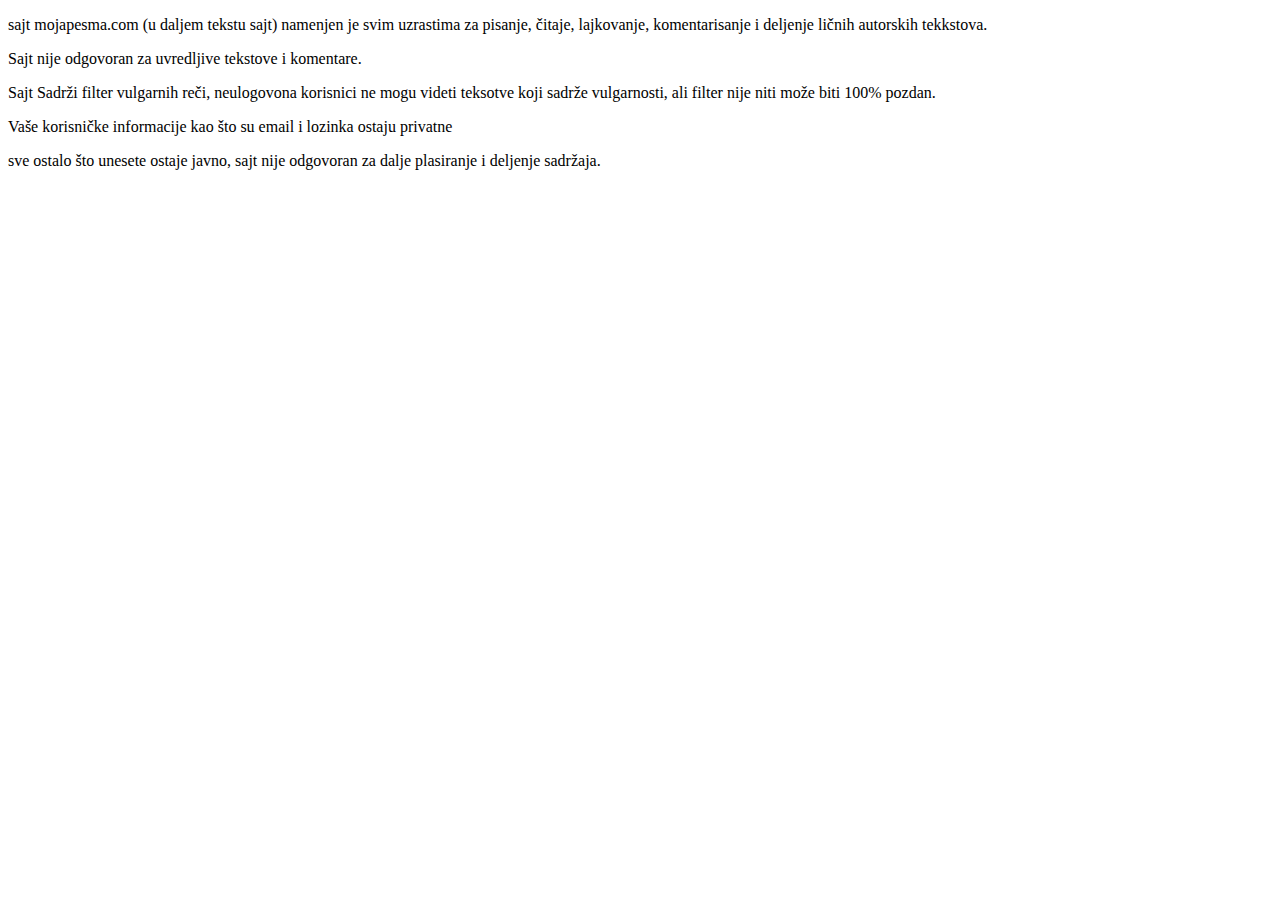
<file: privacy/index.html>
<!DOCTYPE html>
<html lang="en">
<head>
    <meta charset="UTF-8">
    <meta name="viewport" content="width=device-width, initial-scale=1.0">
    <title>Uslovi korišćenja</title>
</head>
<body>
<p>
sajt mojapesma.com (u daljem tekstu sajt) namenjen je svim uzrastima za pisanje, čitaje, lajkovanje,
komentarisanje i deljenje ličnih autorskih tekkstova.
</p>
<p>
Sajt nije odgovoran  za uvredljive tekstove i komentare.
</p>
<p>
Sajt Sadrži filter vulgarnih reči, neulogovona korisnici ne mogu videti teksotve koji sadrže vulgarnosti, ali filter nije niti može biti 100% pozdan.
</p>
<p>Vaše korisničke informacije kao što su email i lozinka ostaju privatne</p>
<p>sve ostalo što unesete  ostaje javno, sajt nije odgovoran za dalje plasiranje i deljenje sadržaja.</p>
</body>
</html>
</file>
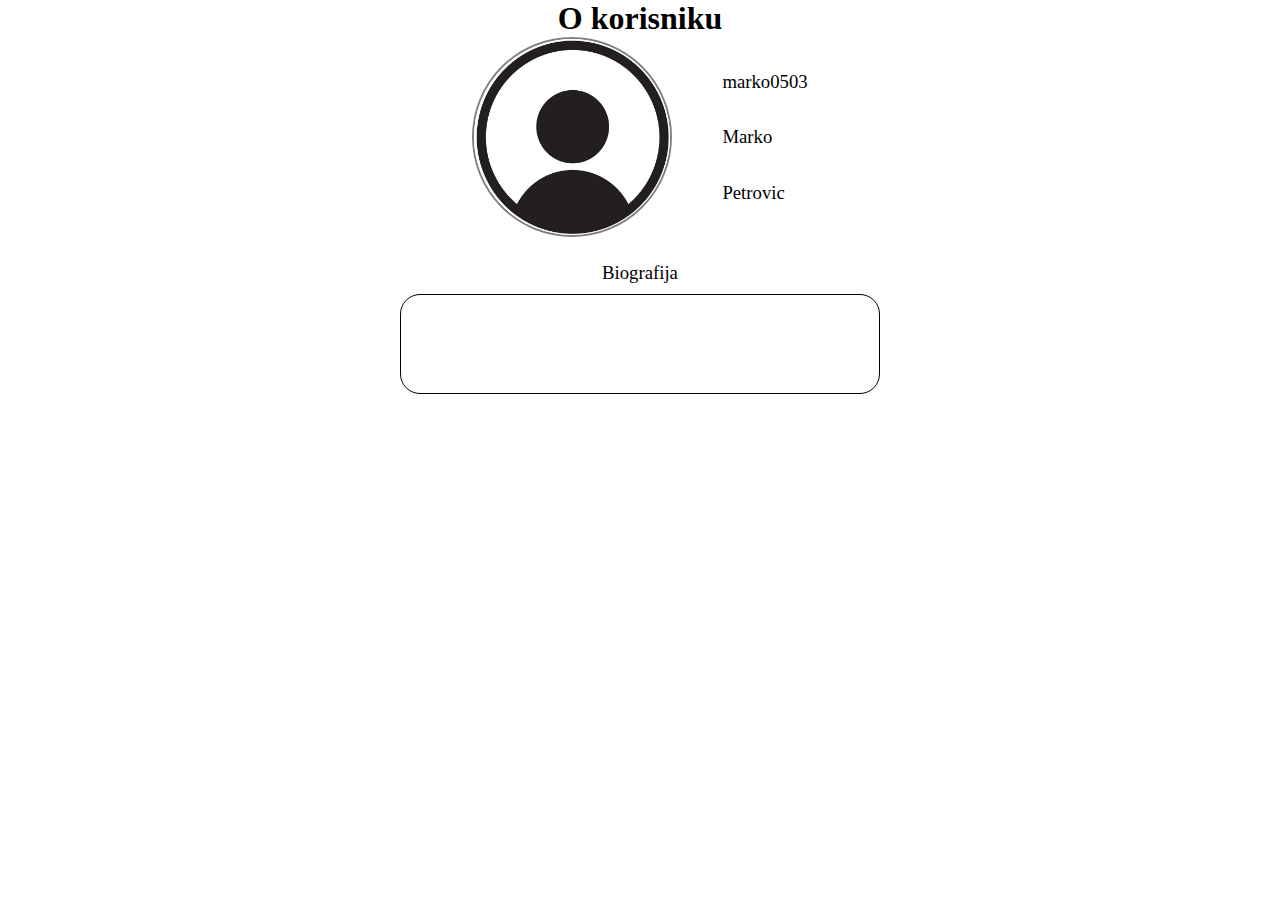
<file: informacije/informacije.html>
<!DOCTYPE html>
<html lang="en">
<head>
    <meta charset="UTF-8">
    <meta name="viewport" content="width=device-width, initial-scale=1.0">
    <title>Document</title>
    <link rel="stylesheet" href="informacije.css">
</head>
<body>
    <div class="content">
        <h1>O korisniku</h1>
        <div class="ceo-info-kontejner">
            <img class="profilna" src="../fajlovi/profilna.png" alt="slika profilne...">
            <div class="informacije-kontejner">
                <h3 class="korisnicko-ime">marko0503</h2>
                <h3 class="ime">Marko</h2>
                <h3 class="prezime">Petrovic</h2>
            </div>
        </div>

        <div class="biografija-kontejner">
            <h3 class="biografija">Biografija</h3>
            <div class="biografija-box">
                
            </div>    
        </div>
    </div>
</body>
</html>
</file>
<file: informacije/informacije.css>
* {
    box-sizing: border-box;
    margin: 0;
    padding: 0;
}

.o-korisniku {
    font-weight: normal;
    margin: 25px 0px;
}

h3 {
    font-weight: normal;
}

.content {
    margin: 0 auto;
    max-width: 500px;
    display: flex;
    flex-direction: column;
    justify-content: center;
    align-items: center;
}

.ceo-info-kontejner {
    display: flex;
    justify-content: flex-start
}

.informacije-kontejner {
    display: flex;
    flex-direction: column;
    justify-content: space-evenly;
    margin-left: 50px;
}

.profilna {
    width: 200px;
    height: 200px;
}

.biografija-kontejner {
    height: 200px;
    width: 100%;
}

.biografija {
    margin: 25px 0 10px 0;
    text-align: center;
}

.biografija-box {
    height: 100px;
    border-radius: 20px;
    border: 1px solid black;
    width: calc(100% - 20px);
    margin: 0 auto;
    padding: 10px;
}

@media (max-width: 480px) {
    .ceo-info-kontejner {
        align-items: center;
    }

    .profilna {
        width: 100px;
        height: 100px;
    }

    .informacije-kontejner {
        margin-left: 25px;
    }
}
.profilna {
    border-radius: 50%;
    overflow: hidden;
    border: 2px solid gray;
}
.profilna img{
    width: 100%;
    height: auto;
}
</file>
